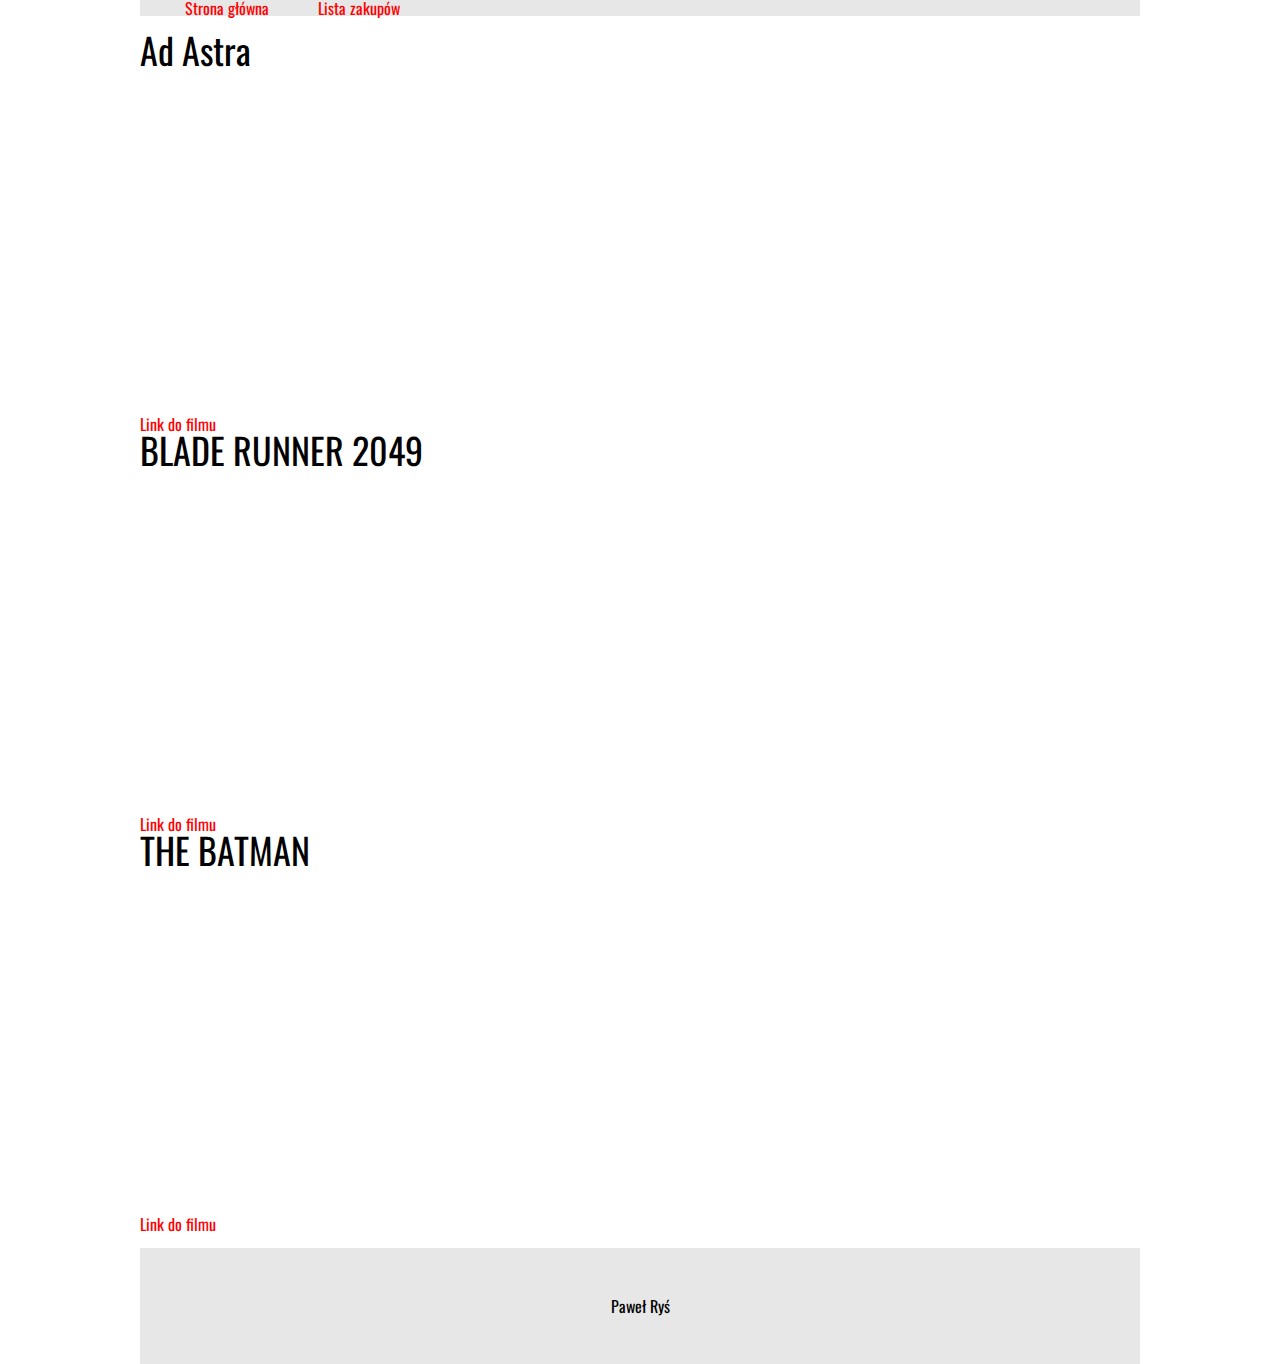
<file: filmy/index.html>
<!DOCTYPE html>
<html lang="en">
<head>
    <meta charset="UTF-8">
    <meta http-equiv="X-UA-Compatible" content="IE=edge">
    <meta name="viewport" content="width=device-width, initial-scale=1.0">
    <title>filmy</title>
    <link href="../reset.css" rel="stylesheet" type="text/css">
    <link href="../style.css" rel="stylesheet" type="text/css">
    <style>a {text-decoration: none;}</style>
    <link href="https://fonts.googleapis.com/css2?family=Oswald&display=swap" rel="stylesheet">
</head>



<body>

    <header>

        <div class="menu">
            <ul>
            <li><a href="../index.html">Strona główna</a></li>
            <li><a href="../lista zakupow/index.html">Lista zakupów</a></li>
            </ul>
            
         </div>


    </header>
    <br>
<main>
    <section>
    <div class="filmy">

    <div><h1>Ad Astra</h1><br>

    <iframe width="560" height="315" src="https://www.youtube.com/embed/P6AaSMfXHbA" 
    title="YouTube video player"frameborder="0"allow="accelerometer; autoplay; clipboard-write; 
    encrypted-media;gyroscope; picture-in-picture" allowfullscreen>
    </iframe>

    <br>
    <br>
    
    <div class="link"><a href="https://www.youtube.com/watch?v=P6AaSMfXHbA" target="blank">Link do filmu</a></div>

</div>
 
    <div><h1>BLADE RUNNER 2049</h1><br>

        <iframe width="560" height="315" src="https://www.youtube.com/embed/gCcx85zbxz4" title="YouTube 
        video player"frameborder="0" allow="accelerometer; autoplay; clipboard-write; encrypted-media; 
        gyroscope; picture-in-picture" allowfullscreen>
        </iframe>
       
        <br>
        <br>
        
        <div class="link"><a href="https://www.youtube.com/watch?v=gCcx85zbxz4" target="blank">Link do filmu</a></div>
    
    </div>
  
  
  
        <div><h1>THE BATMAN</h1><br>

            <iframe width="560" height="315" src="https://www.youtube.com/embed/mqqft2x_Aa4" 
            title="YouTube video player" frameborder="0" allow="accelerometer; autoplay; 
            clipboard-write; encrypted-media; gyroscope; picture-in-picture" allowfullscreen>
            </iframe>
           
            <br>
            <br>
            
            <div class="link"><a href="https://www.youtube.com/watch?v=mqqft2x_Aa4" target="blank">Link do filmu</a></div>

        </div>
    </div>
  
    </section>

    <br>

    <footer>

        <div class="stopka">Paweł Ryś</div>
    
    </footer>


</main>
    
</body>
</html>
</file>
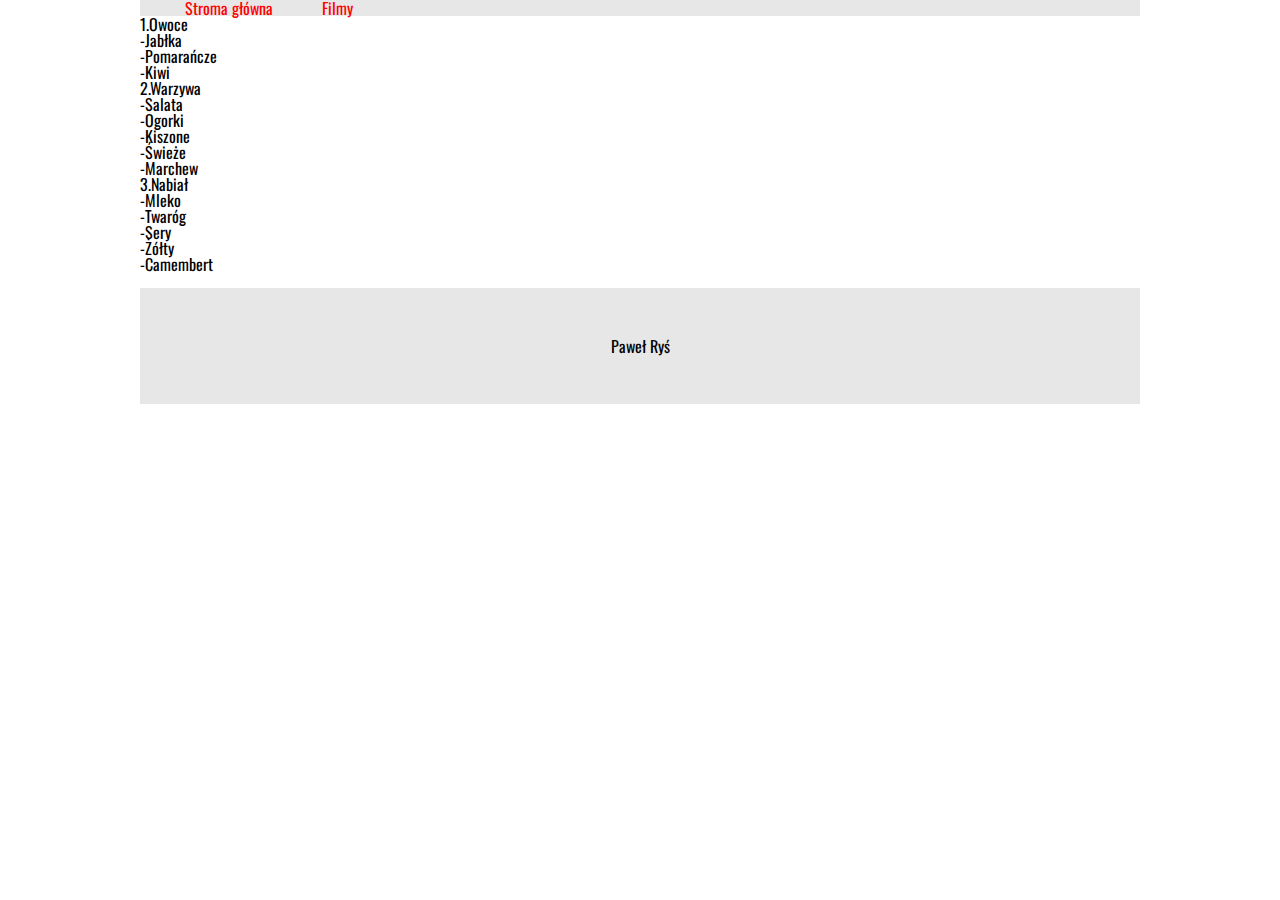
<file: lista zakupow/index.html>
<!DOCTYPE html>
<html lang="en">
<head>
    <meta charset="UTF-8">
    <meta http-equiv="X-UA-Compatible" content="IE=edge">
    <meta name="viewport" content="width=device-width, initial-scale=1.0">
    <title>lista zakupow</title>
    <link href="../reset.css" rel="stylesheet" type="text/css">
    <link href="../style.css" rel="stylesheet" type="text/css">
    <style>a {text-decoration: none;}</style>
    <link href="https://fonts.googleapis.com/css2?family=Oswald&display=swap" rel="stylesheet">
</head>
<body>
    
    <header>

        <div class="menu">
<ul>
<li><a href="../index.html">Stroma główna</a></li>
<li><a href="../filmy/index.html">Filmy</a></li>
</ul>

        </div>

    </header>

<main>

<section>
<div class="lista">
        
    <ul>
        <li>1.Owoce</li>
        <li>
        <ol>
        <li>-Jabłka</li>
        <li>-Pomarańcze</li>
        <li>-Kiwi</li>
        </ol>
        </li>
    </ul>
    
    <ul>
        <li>2.Warzywa</li>
        <li>
        <ol>
        <li>-Salata</li>
        <li>-Ogorki</li>
        <ul>
        <li>-Kiszone</li>
        <li>-Świeże</li>
        </ul>
        <li>-Marchew</li>
        </ol>
        </li>
    </ul>


    <ul>
        <li>3.Nabiał</li>
        <li>
        <ol>
        <li>-Mleko</li>
        <li>-Twaróg</li>
        <li>-Sery</li>
        <ul>
        <li>-Żółty</li>
        <li>-Camembert</li>
        </ul>
        </ol>
        </li>
    </ul>

</div>
<br>
</section>

<footer>

     <div class="stopka">Paweł Ryś</div>

</footer>


</main>




</body>
</html>
</file>
<file: style.css>
body
{
    width: 1000px;
    margin-left: auto;
    margin-right: auto;
    font-size: 16px;
    font-family: 'Oswald';
    
}

body h1
{
    font-size: 36px;
}
body h2
{
    font-size: 30px;
}
body h3
{
    font-size: 24px;
}
body h4
{
    font-size: 18px;
}
body h5
{
    font-size: 14px;
}
body h6
{
    font-size: 12px;
}


.menu
{
   display: flex;
   justify-content:flex-start;
   background-color: #e7e7e7;
}

.menu ul li
{
 
    display: inline-block;
    list-style: none;
    padding-left: 5vh;
   
}

.menu ul li a
{
    color: red;
}

.lista ul li
{
    
    list-style: none;
}
.link a
{
   color: red;

}



.stopka
{
    display: flex;
    justify-content: center;
    background-color: #e7e7e7;
    padding: 50px;
}
</file>
